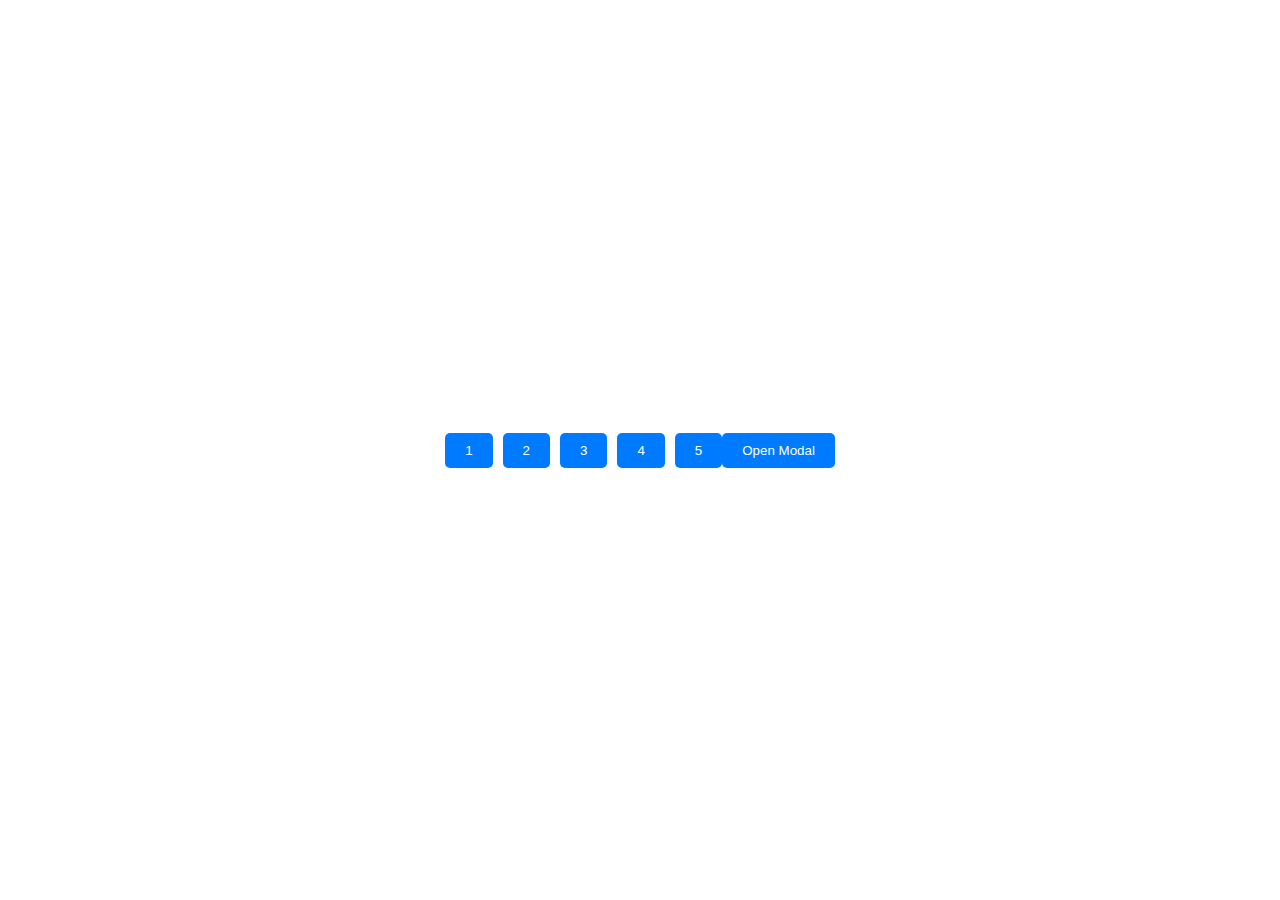
<file: musical-bingo-1/index.html>
<!DOCTYPE html>
<html lang="en">
<head>
    <meta charset="UTF-8">
    <meta name="viewport" content="width=device-width, initial-scale=1.0">
    <link rel="stylesheet" href="style.css">
    <title>uptotest101</title>

</head>
<body>
    <div class="music-selector">
        <div class="music-box"><a href = "./music-1/"><button>1</button></a></div>
        <div class="music-box"><a href = "./music-2/"><button>2</button></a></div>
        <div class="music-box"><a href = "./music-3/"><button>3</button></a></div>
        <div class="music-box"><a href = "./music-4/"><button>4</button></a></div>
        <div class="music-box"><button>5</button></div>
    </div>
    <button id="openModal">Open Modal</button>

  <!-- Modal structure -->
    <div id="modalOverlay" class="hidden">
        <div class="modal">
        <h2>Modal Window</h2>
        <iframe width="560" height="315" src="https://www.youtube.com/embed/8xcx3SdqL8g?si=b7qEqqxBv5_30jDh&amp;controls=0&autoplay=1&mute=0" title="YouTube video player" frameborder="0" allow="accelerometer; autoplay; clipboard-write; encrypted-media; gyroscope; picture-in-picture; web-share" referrerpolicy="strict-origin-when-cross-origin" allowfullscreen></iframe>
        <button id="closeModal">Close</button>
        </div>
    </div>

    <script src="script.js">


    </script>

</body>
</html>
</file>
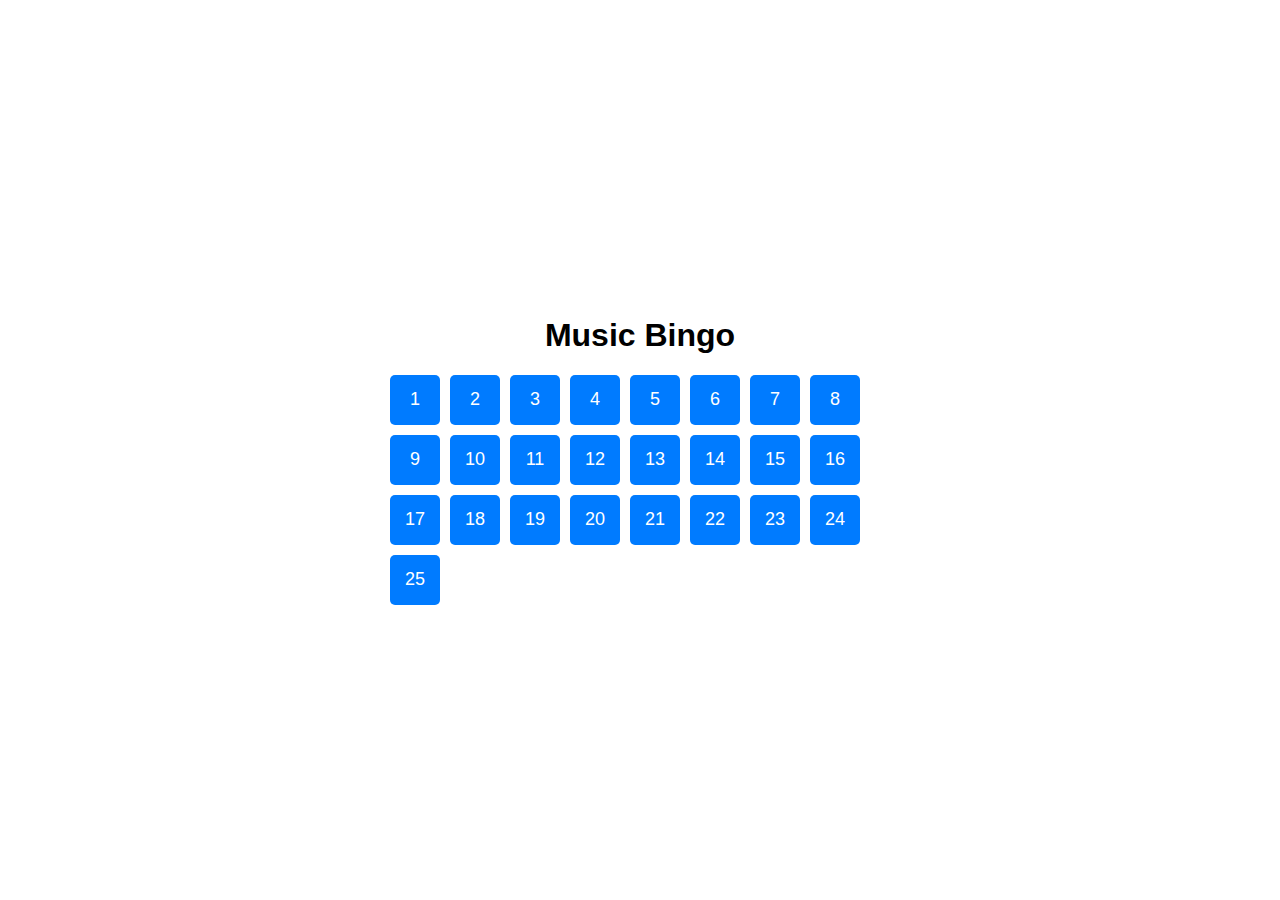
<file: musical-bingo-1/index2.html>
<!DOCTYPE html>
<html lang="en">
    <head>
        <meta charset="UTF-8" />
        <meta name="viewport" content="width=device-width, initial-scale=1.0" />
        <title>Music Bingo</title>
        <style>
            body {
                font-family: Arial, sans-serif;
                margin: 0;
                padding: 0;
                display: flex;
                flex-direction: column;
                align-items: center;
                justify-content: center;
                height: 100vh;
            }

            .music-selector {
                display: flex;
                flex-wrap: wrap;
                max-width: 500px;
                gap: 10px;
            }

            .music-box button {
                width: 50px;
                height: 50px;
                font-size: 18px;
                border: none;
                border-radius: 5px;
                background-color: #007bff;
                color: white;
                cursor: pointer;
                transition: background-color 0.2s;
            }

            .music-box button:hover {
                background-color: #0056b3;
            }

            /* Modal overlay */
            #modalOverlay {
                position: fixed;
                top: 0;
                left: 0;
                width: 100vw;
                height: 100vh;
                background: rgba(0, 0, 0, 0.5);
                display: flex;
                justify-content: center;
                align-items: center;
                z-index: 1000;
                visibility: hidden;
                opacity: 0;
                transition: visibility 0s, opacity 0.3s ease;
            }

            /* Modal visible state */
            #modalOverlay.active {
                visibility: visible;
                opacity: 1;
            }

            /* Modal box */
            .modal {
                background: white;
                width: 90%;
                max-width: 800px;
                border-radius: 8px;
                padding: 20px;
                box-shadow: 0 4px 10px rgba(0, 0, 0, 0.25);
                text-align: center;
            }

            .modal iframe {
                width: 100%;
                height: 450px; /* Adjusted for better display */
                border-radius: 8px;
            }

            .modal button {
                margin-top: 20px;
                padding: 10px 20px;
                background-color: #007bff;
                border: none;
                border-radius: 5px;
                color: white;
                font-size: 16px;
                cursor: pointer;
            }

            .modal button:hover {
                background-color: #0056b3;
            }
        </style>
    </head>
    <body>
        <h1>Music Bingo</h1>
        <div class="music-selector">
            <!-- Buttons will be dynamically generated -->
        </div>

        <!-- Modal structure -->
        <div id="modalOverlay">
            <div class="modal">
                <h2 id="musicTitle">Music Name</h2>
                <iframe
                    id="youtubePlayer"
                    src=""
                    title="YouTube video player"
                    frameborder="0"
                    allow="accelerometer; autoplay; clipboard-write; encrypted-media; gyroscope; picture-in-picture; web-share"
                    allowfullscreen
                ></iframe>
                <button id="closeModal">Close</button>
            </div>
        </div>

        <script>
            // Array of YouTube video data
const videoData = [
    { code: 'C-u5WLJ9Yk4', startTime: 60, musicName: 'Toxic - Britney Spears' },
    { code: '0habxsuXW4g', startTime: 45, musicName: 'Yeah! - Usher ft. Lil Jon, Ludacris' },
    { code: '2IH8tNQAzSs', startTime: 30, musicName: 'Hips Don\'t Lie - Shakira ft. Wyclef Jean' },
    { code: 'eH3giaIzONA', startTime: 50, musicName: 'Crazy in Love - Beyoncé ft. Jay-Z' },
    { code: '3JcmQONgXJM', startTime: 40, musicName: 'Mr. Brightside - The Killers' },
    { code: 'uelHwf8o7_U', startTime: 55, musicName: 'Love the Way You Lie - Eminem ft. Rihanna' },
    { code: 'YVkUvmDQ3HY', startTime: 35, musicName: 'In the End - Linkin Park' },
    { code: 'kTHNpusq654', startTime: 45, musicName: 'Stronger - Kanye West' },
    { code: 'LsoLEjrDogU', startTime: 50, musicName: 'Umbrella - Rihanna ft. Jay-Z' },
    { code: '8xg3vE8Ie_E', startTime: 60, musicName: 'Since U Been Gone - Kelly Clarkson' },
    { code: '4m1EFMoRFvY', startTime: 40, musicName: 'Single Ladies (Put a Ring on It) - Beyoncé' },
    { code: 'kffacxfA7G4', startTime: 30, musicName: 'Baby - Justin Bieber ft. Ludacris' },
    { code: 'qrO4YZeyl0I', startTime: 50, musicName: 'Bad Romance - Lady Gaga' },
    { code: 'hLQl3WQQoQ0', startTime: 45, musicName: 'Someone Like You - Adele' },
    { code: 'RgKAFK5djSk', startTime: 60, musicName: 'See You Again - Wiz Khalifa ft. Charlie Puth' },
    { code: 'fLexgOxsZu0', startTime: 35, musicName: 'Hot in Herre - Nelly' },
    { code: '6J538b-OLRU', startTime: 50, musicName: 'Complicated - Avril Lavigne' },
    { code: 'DUT5rEU6pqM', startTime: 40, musicName: 'Ignition (Remix) - R. Kelly' },
    { code: 'sT0g16_LQaQ', startTime: 55, musicName: 'Drop It Like It\'s Hot - Snoop Dogg ft. Pharrell' },
    { code: 'eVTXPUF4Oz4', startTime: 45, musicName: 'Numb - Linkin Park' },
    { code: 'kPBzTxZQG5Q', startTime: 50, musicName: 'Apologize - Timbaland ft. OneRepublic' },
    { code: 'LjhCEhWiKXk', startTime: 60, musicName: 'Just the Way You Are - Bruno Mars' },
    { code: 't5XNWFw5HVw', startTime: 40, musicName: 'Hey Ya! - OutKast' },
    { code: 'uelHwf8o7_U', startTime: 55, musicName: 'Love the Way You Lie - Eminem ft. Rihanna' },
    { code: '3JcmQONgXJM', startTime: 40, musicName: 'Mr. Brightside - The Killers' }
];

            function openModal(index) {
                const selectedVideo = videoData[index];
                const modal = document.getElementById('modalOverlay');
                const videoPlayer = document.getElementById('youtubePlayer');
                const musicTitle = document.getElementById('musicTitle');

                // Update video source with startTime
                videoPlayer.src = `https://www.youtube.com/embed/${selectedVideo.code}?autoplay=1&mute=0&start=${selectedVideo.startTime}`;

                // Update music title
                musicTitle.textContent = selectedVideo.musicName;

                // Show modal
                modal.classList.add('active');
            }

            function closeModal() {
                const modal = document.getElementById('modalOverlay');
                const videoPlayer = document.getElementById('youtubePlayer');

                // Stop video by resetting the src
                videoPlayer.src = '';

                // Hide modal
                modal.classList.remove('active');
            }

            // Add event listener to close button
            document.getElementById('closeModal').addEventListener('click', closeModal);

            // Dynamically generate buttons and attach event listeners
            const musicSelector = document.querySelector('.music-selector');
            videoData.forEach((video, index) => {
                const button = document.createElement('button');
                button.textContent = index + 1; // Button number (1, 2, 3, etc.)

                // Attach event listener with correct index
                button.addEventListener('click', () => openModal(index));

                const musicBox = document.createElement('div');
                musicBox.classList.add('music-box');
                musicBox.appendChild(button);

                musicSelector.appendChild(musicBox);
            });
        </script>
    </body>
</html>
</file>
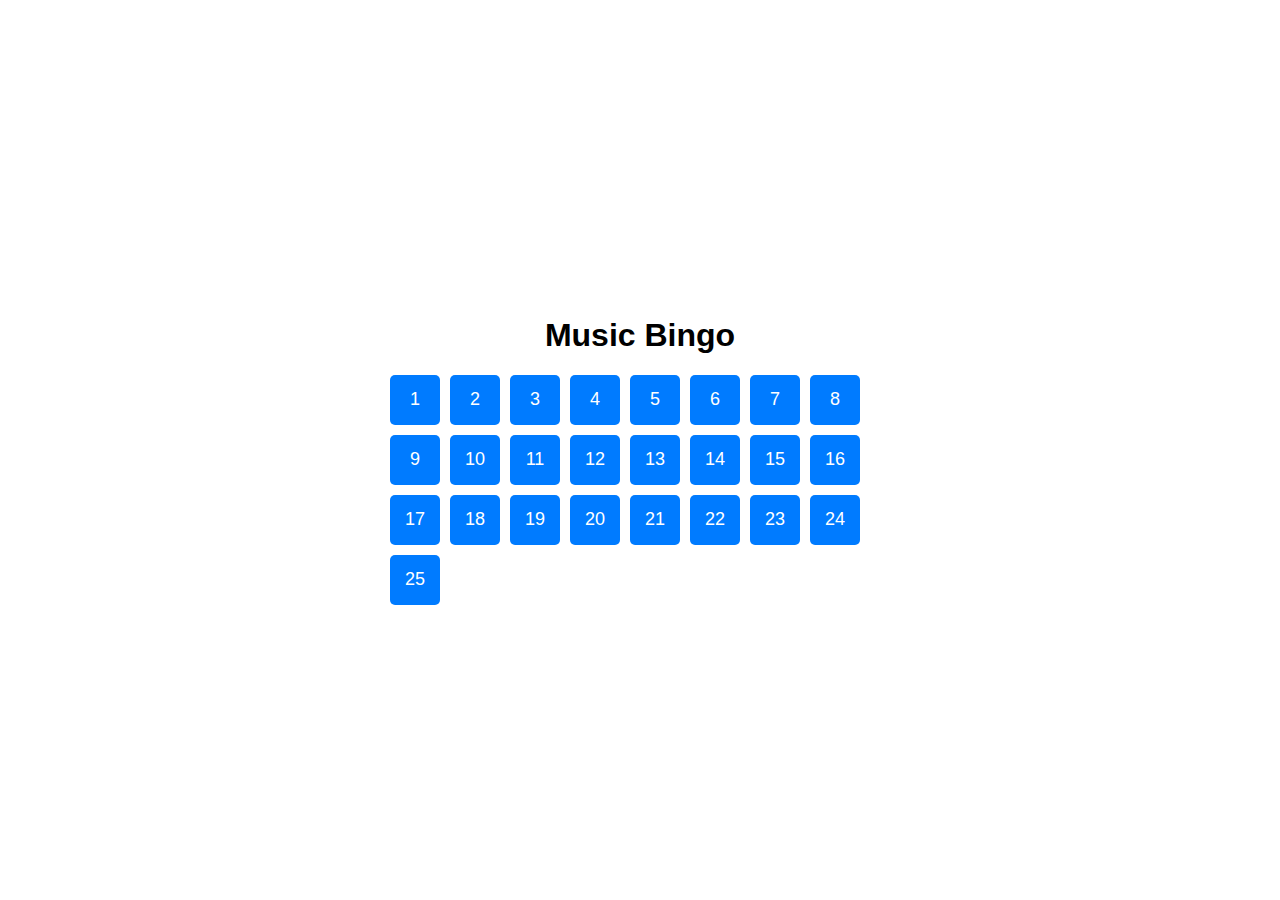
<file: musical-bingo-1/index3.html>
<!DOCTYPE html>
<html lang="en">
    <head>
        <meta charset="UTF-8" />
        <meta name="viewport" content="width=device-width, initial-scale=1.0" />
        <title>Music Bingo</title>
        <style>
            body {
                font-family: Arial, sans-serif;
                margin: 0;
                padding: 0;
                display: flex;
                flex-direction: column;
                align-items: center;
                justify-content: center;
                height: 100vh;
            }

            .music-selector {
                display: flex;
                flex-wrap: wrap;
                max-width: 500px;
                gap: 10px;
            }

            .music-box button {
                width: 50px;
                height: 50px;
                font-size: 18px;
                border: none;
                border-radius: 5px;
                background-color: #007bff;
                color: white;
                cursor: pointer;
                transition: background-color 0.2s;
            }

            .music-box button:hover {
                background-color: #0056b3;
            }

            /* Modal overlay */
            #modalOverlay {
                position: fixed;
                top: 0;
                left: 0;
                width: 100vw;
                height: 100vh;
                background: rgba(0, 0, 0, 0.5);
                display: flex;
                justify-content: center;
                align-items: center;
                z-index: 1000;
                visibility: hidden;
                opacity: 0;
                transition: visibility 0s, opacity 0.3s ease;
            }

            /* Modal visible state */
            #modalOverlay.active {
                visibility: visible;
                opacity: 1;
            }

            /* Modal box */
            .modal {
                background: white;
                width: 90%;
                max-width: 800px;
                border-radius: 8px;
                padding: 20px;
                box-shadow: 0 4px 10px rgba(0, 0, 0, 0.25);
                text-align: center;
            }

            .modal iframe {
                width: 100%;
                height: 450px; /* Adjusted for better display */
                border-radius: 8px;
            }

            .modal button {
                margin-top: 20px;
                padding: 10px 20px;
                background-color: #007bff;
                border: none;
                border-radius: 5px;
                color: white;
                font-size: 16px;
                cursor: pointer;
            }

            .modal button:hover {
                background-color: #0056b3;
            }
        </style>
    </head>
    <body>
        <h1>Music Bingo</h1>
        <div class="music-selector">
            <!-- Buttons will be dynamically generated -->
        </div>

        <!-- Modal structure -->
        <div id="modalOverlay">
            <div class="modal">
                <h2 id="musicTitle">Music Name</h2>
                <iframe
                    id="youtubePlayer"
                    src=""
                    title="YouTube video player"
                    frameborder="0"
                    allow="accelerometer; autoplay; clipboard-write; encrypted-media; gyroscope; picture-in-picture; web-share"
                    allowfullscreen
                ></iframe>
                <button id="closeModal">Close</button>
            </div>
        </div>

        <script>
            // Array of YouTube video data
const videoData = [
    { code: 'hYjHixQ9Ns4', startTime: 30, musicName: 'Million Dollar Baby - Tommy Richman' },
    { code: '4m48GqaOz90', startTime: 45, musicName: 'Nasty - Tinashe' },
    { code: 'W9qln7gM-hY', startTime: 60, musicName: 'My Love Mine All Mine - Mitski' },
    { code: '3H7ihgkWpn8', startTime: 50, musicName: 'Boy\'s a Liar Pt. 2 - PinkPantheress & Ice Spice' },
    { code: 'hYjHixQ9Ns4', startTime: 30, musicName: 'Million Dollar Baby - Tommy Richman' },
    { code: '4m48GqaOz90', startTime: 45, musicName: 'Nasty - Tinashe' },
    { code: 'W9qln7gM-hY', startTime: 60, musicName: 'My Love Mine All Mine - Mitski' },
    { code: '3H7ihgkWpn8', startTime: 50, musicName: 'Boy\'s a Liar Pt. 2 - PinkPantheress & Ice Spice' },
    { code: 'hYjHixQ9Ns4', startTime: 30, musicName: 'Million Dollar Baby - Tommy Richman' },
    { code: '4m48GqaOz90', startTime: 45, musicName: 'Nasty - Tinashe' },
    { code: 'W9qln7gM-hY', startTime: 60, musicName: 'My Love Mine All Mine - Mitski' },
    { code: '3H7ihgkWpn8', startTime: 50, musicName: 'Boy\'s a Liar Pt. 2 - PinkPantheress & Ice Spice' },
    { code: 'hYjHixQ9Ns4', startTime: 30, musicName: 'Million Dollar Baby - Tommy Richman' },
    { code: '4m48GqaOz90', startTime: 45, musicName: 'Nasty - Tinashe' },
    { code: 'W9qln7gM-hY', startTime: 60, musicName: 'My Love Mine All Mine - Mitski' },
    { code: '3H7ihgkWpn8', startTime: 50, musicName: 'Boy\'s a Liar Pt. 2 - PinkPantheress & Ice Spice' },
    { code: 'hYjHixQ9Ns4', startTime: 30, musicName: 'Million Dollar Baby - Tommy Richman' },
    { code: '4m48GqaOz90', startTime: 45, musicName: 'Nasty - Tinashe' },
    { code: 'W9qln7gM-hY', startTime: 60, musicName: 'My Love Mine All Mine - Mitski' },
    { code: '3H7ihgkWpn8', startTime: 50, musicName: 'Boy\'s a Liar Pt. 2 - PinkPantheress & Ice Spice' },
    { code: 'hYjHixQ9Ns4', startTime: 30, musicName: 'Million Dollar Baby - Tommy Richman' },
    { code: '4m48GqaOz90', startTime: 45, musicName: 'Nasty - Tinashe' },
    { code: 'W9qln7gM-hY', startTime: 60, musicName: 'My Love Mine All Mine - Mitski' },
    { code: '3H7ihgkWpn8', startTime: 50, musicName: 'Boy\'s a Liar Pt. 2 - PinkPantheress & Ice Spice' },
    { code: 'hYjHixQ9Ns4', startTime: 30, musicName: 'Million Dollar Baby - Tommy Richman' }
];

            function openModal(index) {
                const selectedVideo = videoData[index];
                const modal = document.getElementById('modalOverlay');
                const videoPlayer = document.getElementById('youtubePlayer');
                const musicTitle = document.getElementById('musicTitle');

                // Update video source with startTime
                videoPlayer.src = `https://www.youtube.com/embed/${selectedVideo.code}?autoplay=1&mute=0&start=${selectedVideo.startTime}`;

                // Update music title
                musicTitle.textContent = selectedVideo.musicName;

                // Show modal
                modal.classList.add('active');
            }

            function closeModal() {
                const modal = document.getElementById('modalOverlay');
                const videoPlayer = document.getElementById('youtubePlayer');

                // Stop video by resetting the src
                videoPlayer.src = '';

                // Hide modal
                modal.classList.remove('active');
            }

            // Add event listener to close button
            document.getElementById('closeModal').addEventListener('click', closeModal);

            // Dynamically generate buttons and attach event listeners
            const musicSelector = document.querySelector('.music-selector');
            videoData.forEach((video, index) => {
                const button = document.createElement('button');
                button.textContent = index + 1; // Button number (1, 2, 3, etc.)

                // Attach event listener with correct index
                button.addEventListener('click', () => openModal(index));

                const musicBox = document.createElement('div');
                musicBox.classList.add('music-box');
                musicBox.appendChild(button);

                musicSelector.appendChild(musicBox);
            });
        </script>
    </body>
</html>
</file>
<file: musical-bingo-1/style.css>
body {
    font-family: Arial, sans-serif;
    margin: 0;
    padding: 0;
    display: flex;
    justify-content: center;
    align-items: center;
    height: 100vh;
  }

.music-selector {
    display: flex;
    gap: 10px
}

/* Modal overlay (gray area) */
#modalOverlay {
    position: fixed;
    top: 0;
    left: 0;
    width: 100vw;
    height: 100vh;
    background: rgba(0, 0, 0, 0.5);
    display: flex;
    justify-content: center;
    align-items: center;
    z-index: 1000;
  }
  
  /* Hidden by default */
#modalOverlay.hidden {
    display: none;
  }
  
  /* Modal box */
.modal {
    background: white;
    width: 80vw;
    max-height: 80vh;
    border-radius: 8px;
    box-shadow: 0 4px 10px rgba(0, 0, 0, 0.25);
    padding: 20px;
    overflow-y: auto;
    text-align: center;
  }
  
  /* Button styling */
  button {
    padding: 10px 20px;
    border: none;
    border-radius: 5px;
    background-color: #007BFF;
    color: white;
    cursor: pointer;
  }
  
  button:hover {
    background-color: #0056b3;
  }
</file>
